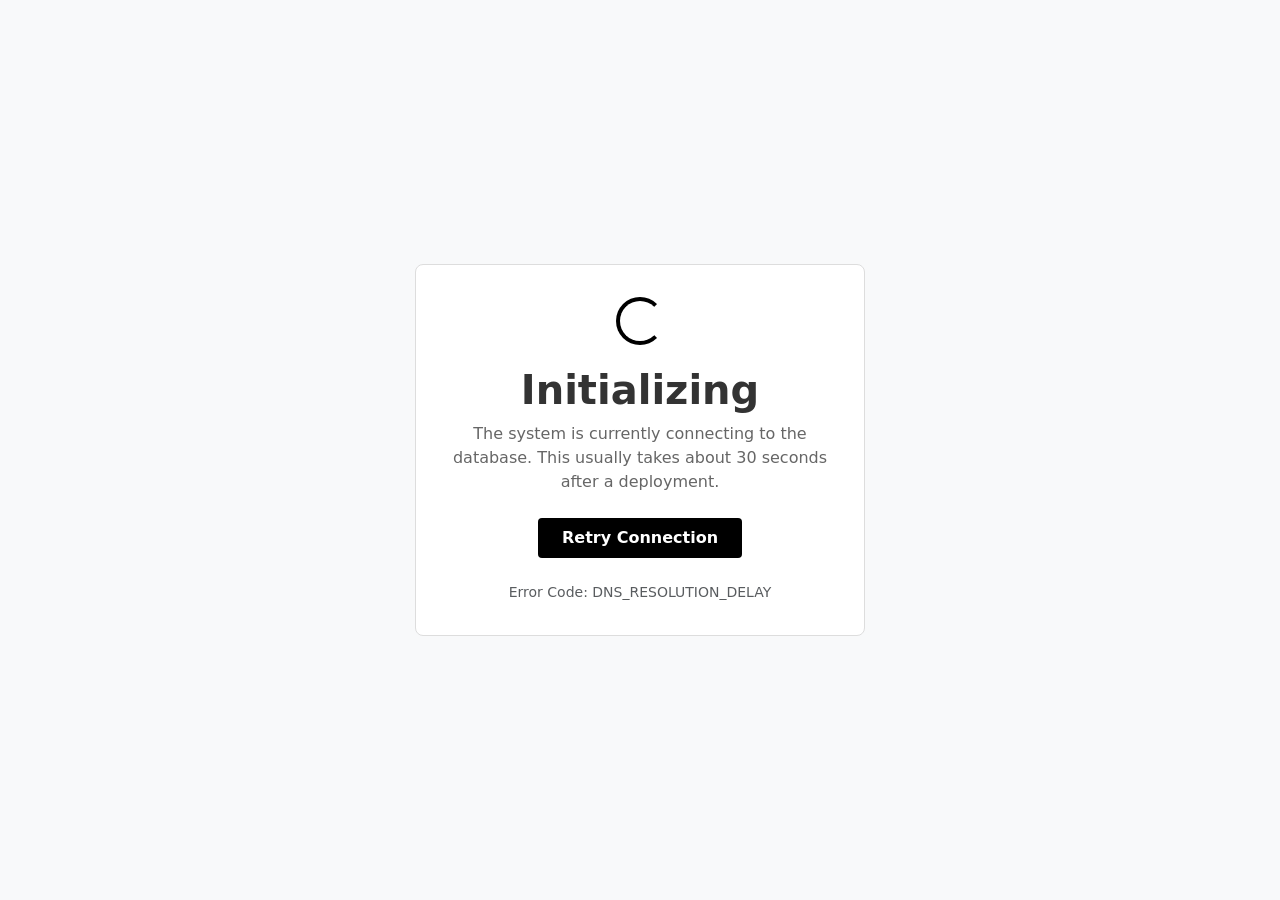
<file: templates/db_error.html>
<!DOCTYPE html>
<html lang="en">

<head>
    <meta charset="UTF-8">
    <meta name="viewport" content="width=device-width, initial-scale=1.0">
    <title>Service Unavailable - File Board</title>
    <link href="https://cdn.jsdelivr.net/npm/bootstrap@5.3.0/dist/css/bootstrap.min.css" rel="stylesheet">
    <style>
        body {
            background: #f8f9fa;
            color: #333;
            display: flex;
            align-items: center;
            justify-content: center;
            height: 100vh;
            font-family: system-ui, -apple-system, sans-serif;
        }

        .error-card {
            text-align: center;
            background: white;
            padding: 2rem;
            border-radius: 8px;
            border: 1px solid #ddd;
            max-width: 450px;
        }

        .spinner-border {
            width: 3rem;
            height: 3rem;
            margin-bottom: 1rem;
            color: #000;
        }

        h1 {
            font-weight: 700;
            margin-bottom: 0.5rem;
        }

        p {
            color: #666;
            margin-bottom: 1.5rem;
        }

        .btn-retry {
            background: #000;
            color: white;
            border: none;
            padding: 0.5rem 1.5rem;
            border-radius: 4px;
            font-weight: 600;
        }

        .btn-retry:hover {
            background: #333;
            color: white;
        }
    </style>
</head>

<body>
    <div class="error-card">
        <div class="spinner-border" role="status"></div>
        <h1>Initializing</h1>
        <p>The system is currently connecting to the database. This usually takes about 30 seconds after a deployment.
        </p>
        <button onclick="window.location.reload()" class="btn btn-retry">Retry Connection</button>
        <div class="mt-4 small text-muted">Error Code: DNS_RESOLUTION_DELAY</div>
    </div>
    <script>
        // Auto-refresh every 5 seconds while waiting for the database to wake up
        setTimeout(function () {
            window.location.reload();
        }, 5000);
    </script>
</body>

</html>
</file>
